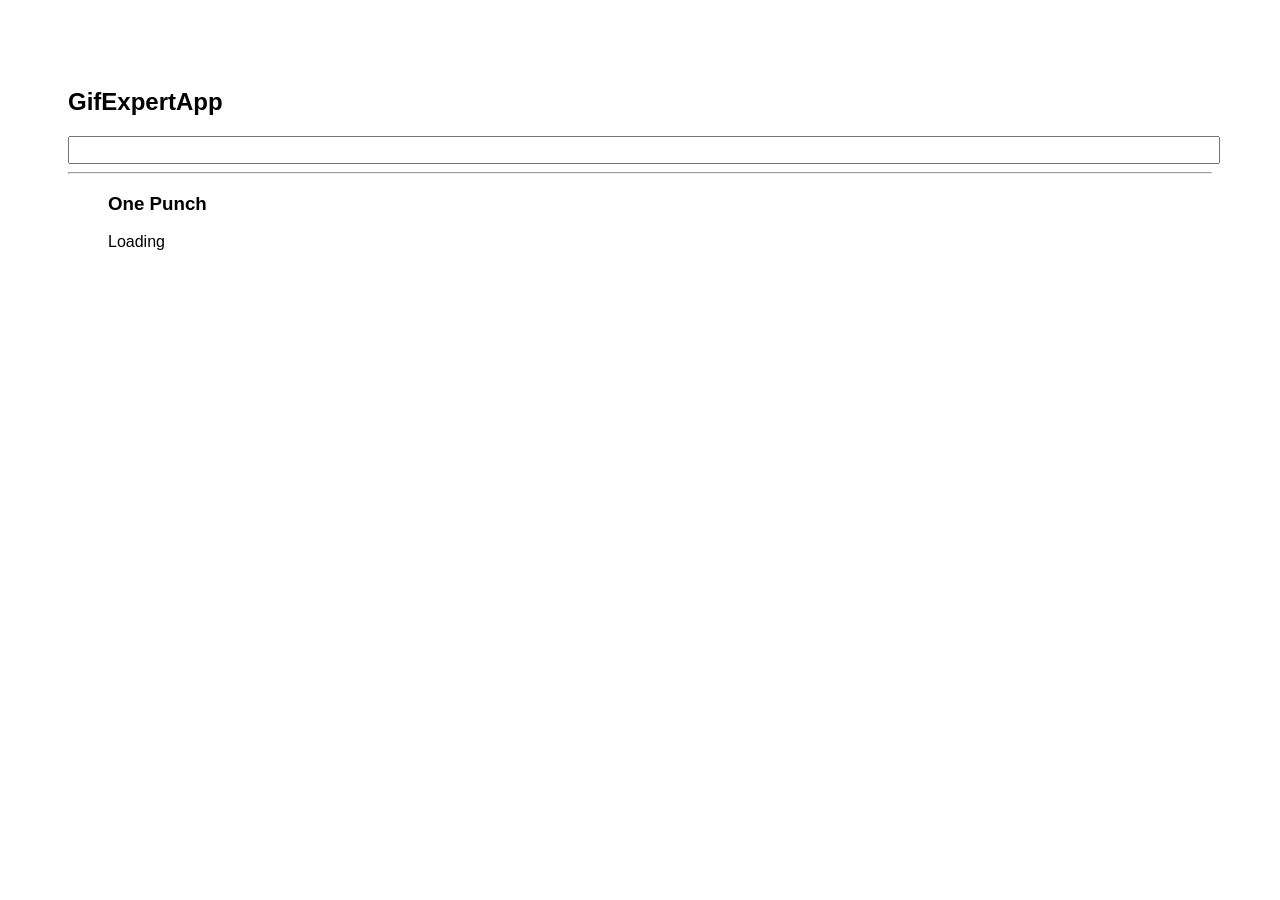
<file: docs/index.html>
<!doctype html><html lang="en"><head><meta charset="utf-8"/><link rel="icon" href="./favicon.ico"/><meta name="viewport" content="width=device-width,initial-scale=1"/><meta name="theme-color" content="#000000"/><meta name="description" content="Web site created using create-react-app"/><link rel="apple-touch-icon" href="./logo192.png"/><link rel="manifest" href="./manifest.json"/><link rel="stylesheet" href="https://cdnjs.cloudflare.com/ajax/libs/animate.css/4.1.1/animate.min.css"/><title>GifExpertApp</title><link href="./static/css/main.72a857fa.chunk.css" rel="stylesheet"></head><body><noscript>You need to enable JavaScript to run this app.</noscript><div id="root"></div><script>!function(e){function r(r){for(var n,p,f=r[0],i=r[1],l=r[2],c=0,s=[];c<f.length;c++)p=f[c],Object.prototype.hasOwnProperty.call(o,p)&&o[p]&&s.push(o[p][0]),o[p]=0;for(n in i)Object.prototype.hasOwnProperty.call(i,n)&&(e[n]=i[n]);for(a&&a(r);s.length;)s.shift()();return u.push.apply(u,l||[]),t()}function t(){for(var e,r=0;r<u.length;r++){for(var t=u[r],n=!0,f=1;f<t.length;f++){var i=t[f];0!==o[i]&&(n=!1)}n&&(u.splice(r--,1),e=p(p.s=t[0]))}return e}var n={},o={1:0},u=[];function p(r){if(n[r])return n[r].exports;var t=n[r]={i:r,l:!1,exports:{}};return e[r].call(t.exports,t,t.exports,p),t.l=!0,t.exports}p.m=e,p.c=n,p.d=function(e,r,t){p.o(e,r)||Object.defineProperty(e,r,{enumerable:!0,get:t})},p.r=function(e){"undefined"!=typeof Symbol&&Symbol.toStringTag&&Object.defineProperty(e,Symbol.toStringTag,{value:"Module"}),Object.defineProperty(e,"__esModule",{value:!0})},p.t=function(e,r){if(1&r&&(e=p(e)),8&r)return e;if(4&r&&"object"==typeof e&&e&&e.__esModule)return e;var t=Object.create(null);if(p.r(t),Object.defineProperty(t,"default",{enumerable:!0,value:e}),2&r&&"string"!=typeof e)for(var n in e)p.d(t,n,function(r){return e[r]}.bind(null,n));return t},p.n=function(e){var r=e&&e.__esModule?function(){return e.default}:function(){return e};return p.d(r,"a",r),r},p.o=function(e,r){return Object.prototype.hasOwnProperty.call(e,r)},p.p="/";var f=this["webpackJsonpgif-expert-app"]=this["webpackJsonpgif-expert-app"]||[],i=f.push.bind(f);f.push=r,f=f.slice();for(var l=0;l<f.length;l++)r(f[l]);var a=i;t()}([])</script><script src="./static/js/2.5f47539c.chunk.js"></script><script src="./static/js/main.beb6f0f9.chunk.js"></script></body></html>
</file>
<file: docs/static/css/main.72a857fa.chunk.css>
*{font-family:Helvetica,Arial,sans-serif}body{padding:60px}input{width:100%;font-size:1.2rem;color:grey}.card-grid{display:flex;flex-direction:row;flex-wrap:wrap}.card{align-content:center;border:1px solid grey;border-radius:6px;overflow:hidden;margin-bottom:10px;margin-right:10px}.card p{padding:5px;text-align:center}.card img{max-height:170px}
/*# sourceMappingURL=main.72a857fa.chunk.css.map */
</file>
